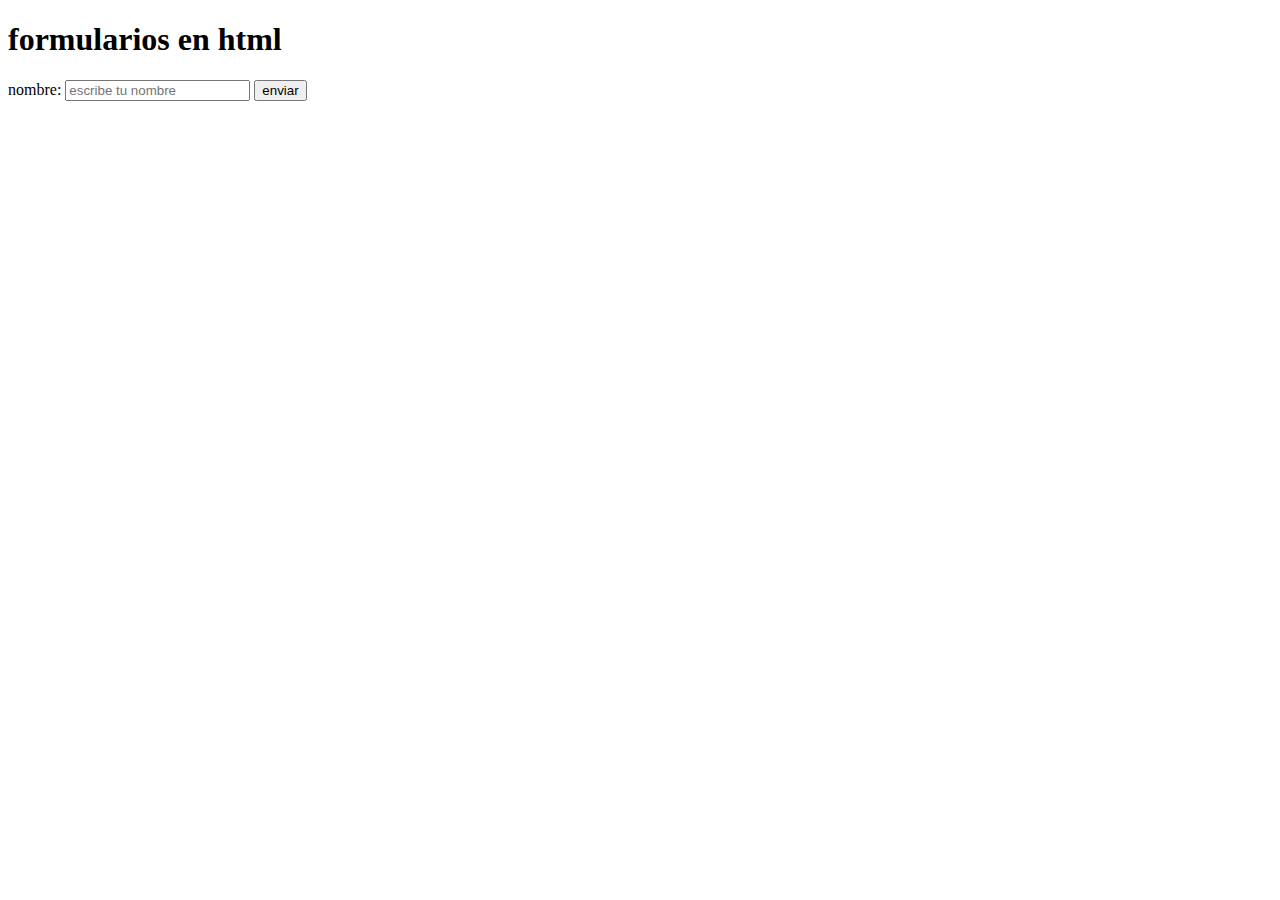
<file: index.html>
<!DOCTYPE html>
<html lang="en">
<head>
    <meta charset="UTF-8">
    <meta http-equiv="X-UA-Compatible" content="IE=edge">
    <meta name="viewport" content="width=device-width, initial-scale=1.0">
    <title>formularios html</title>
</head>
<body>
    <h1>formularios en html</h1>
    <form>
        <label for="nombre">nombre:</label>
        <input type="text" id="nombre" placeholder="escribe tu nombre"/>
        <input type="submit" value="enviar"/>
    </form>
</body>
</html>
</file>
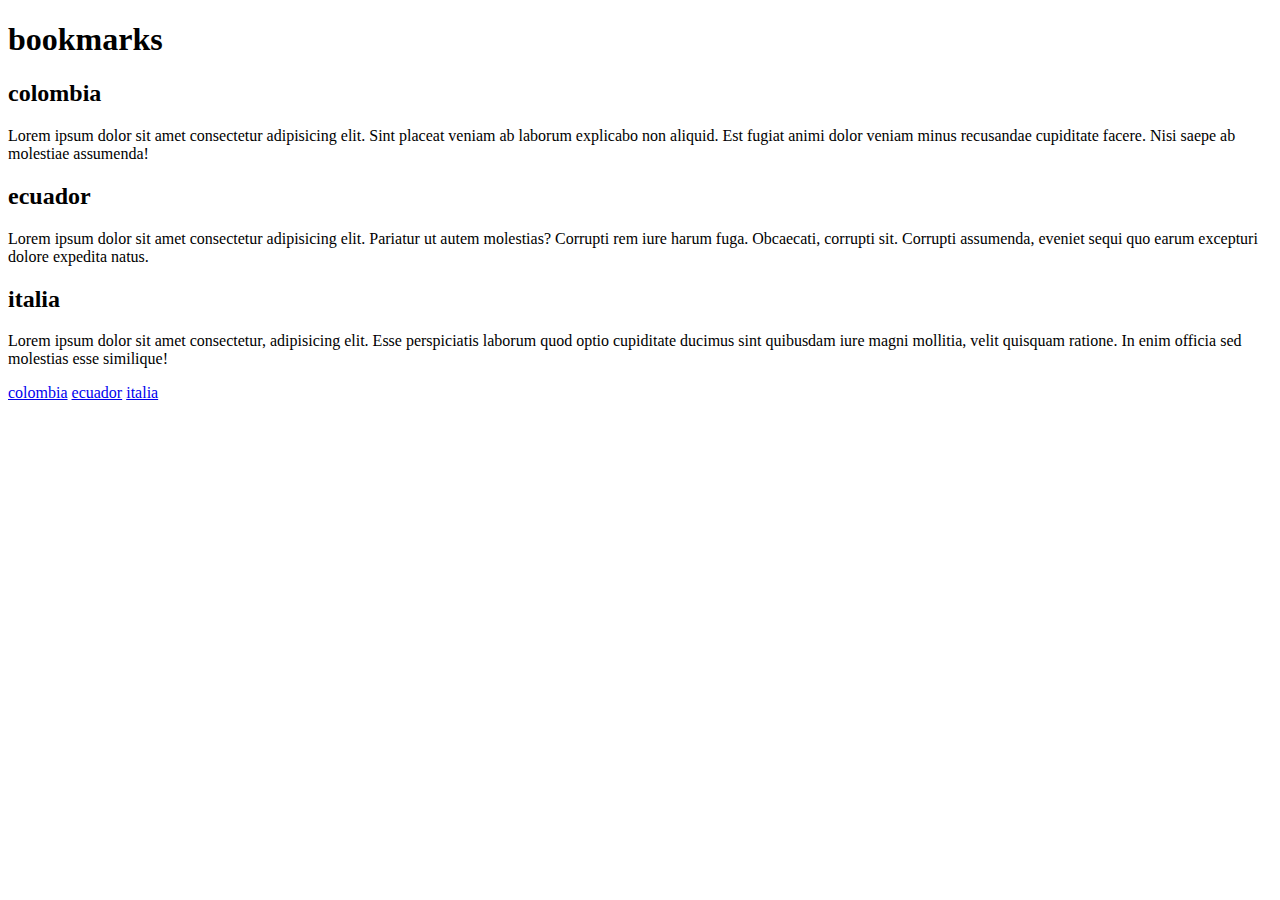
<file: bookmark/index.html>
<!DOCTYPE html>
<html lang="en">
<head>
    <meta charset="UTF-8">
    <meta http-equiv="X-UA-Compatible" content="IE=edge">
    <meta name="viewport" content="width=device-width, initial-scale=1.0">
    <title>bookmarks</title>
</head>
<body>
    <h1>bookmarks</h1>
    <h2 id="colombia">colombia</h2>
    <p>Lorem ipsum dolor sit amet consectetur adipisicing elit. Sint placeat veniam ab laborum explicabo non aliquid. Est fugiat animi dolor veniam minus recusandae cupiditate facere. Nisi saepe ab molestiae assumenda!</p>
    <h2 id="ecuador">ecuador</h2>
    <p>Lorem ipsum dolor sit amet consectetur adipisicing elit. Pariatur ut autem molestias? Corrupti rem iure harum fuga. Obcaecati, corrupti sit. Corrupti assumenda, eveniet sequi quo earum excepturi dolore expedita natus.</p>
    <h2 id="italia">italia</h2>
    <p>Lorem ipsum dolor sit amet consectetur, adipisicing elit. Esse perspiciatis laborum quod optio cupiditate ducimus sint quibusdam iure magni mollitia, velit quisquam ratione. In enim officia sed molestias esse similique!</p>
    <a href="#colombia">colombia</a>
    <a href="#ecuador">ecuador</a>
    <a href="#italia">italia</a>

</body>
</html>
</file>
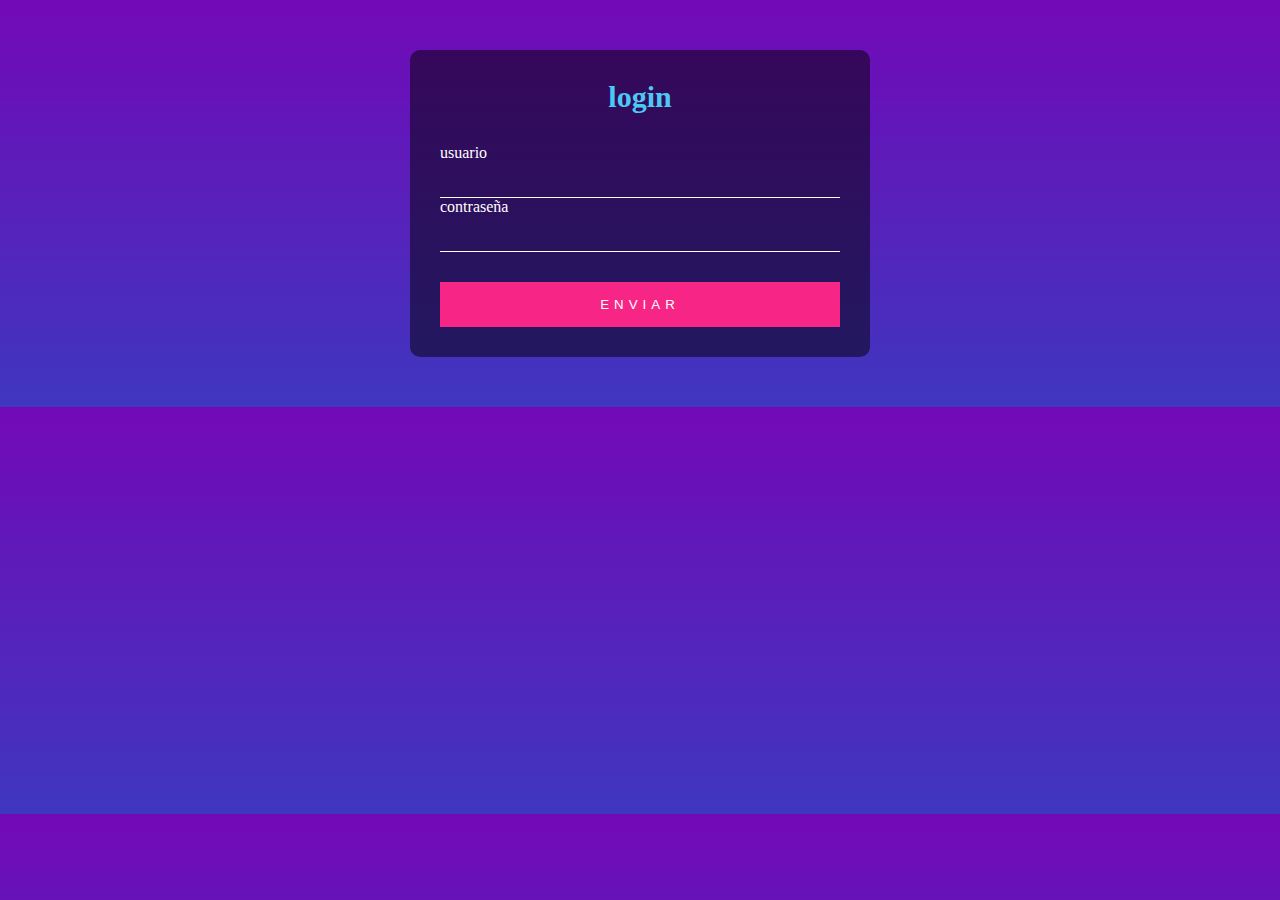
<file: login/index.html>
<!DOCTYPE html>
<html lang="es">
<head>
    <meta charset="UTF-8">
    <meta http-equiv="X-UA-Compatible" content="IE=edge">
    <meta name="viewport" content="width=device-width, initial-scale=1.0">
    <title>login</title>
    <link rel="stylesheet" href="/login/estilo.css">
</head>
<body>
    <div class="contenedor">
        <h2>login</h2>
        <form id="forma" name="forma" method="post">
            <div class="elemento">
                <label for="usuario">usuario</label>
                <input type="text" id="usuario" name="usuario" required="true"/>          
            </div>
            <div class="elemento">
                <label for="contraseña">contraseña</label>
                <input type="contrseña" id="contraseña" name="contreseña" required="true"/>
            </div>
            <div class="elemento">
                <input type="submit" value="enviar"/>
            </div>
        </form>
    </div>
</body>
</html>
</file>
<file: login/estilo.css>
html{
    height: 100;
}
body{
    margin: 0%;
    padding: 0%;
    background: linear-gradient(#7209b7, #3f37c0);
}
.contenedor{
    margin: 50px auto;
    width: 400px;
    padding: 30px;
    background: rgb(0, 0, 0, .5);
    border-radius: 10px;
}
.contenedor h2{
    margin: 0 0 30px;
    padding: 0;
    font-size: 30px;
    color: #4cc9f0;
    text-align: center;
}
.contenedor .elemento label{
    color: #fff;
}
.contenedor .elemento input{
    width: 100%;
    padding: 10px 0;
    color: #fff;
    background: transparent;
    border: none;
    border-bottom: 1px solid #fff;
}
.contenedor .elemento input[type="submit"]{
    background-color: #f72585;
    border: none;
    letter-spacing: 5px;
    text-transform: uppercase;
    cursor: pointer;
    padding: 15px;
    margin-top: 30px;
}
</file>
